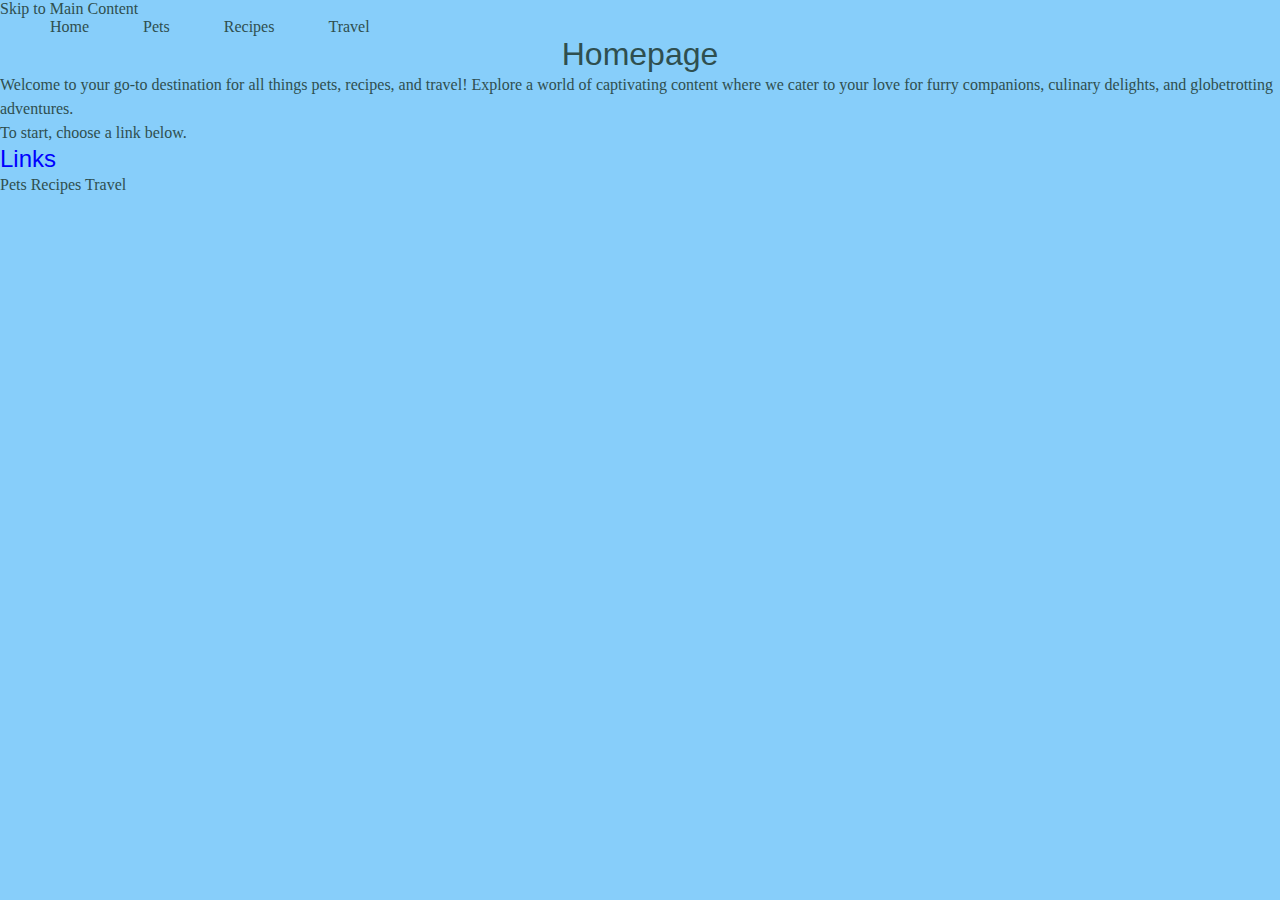
<file: index.html>
<!DOCTYPE html>
<html lang="en">
<head>
    <meta charset="UTF-8">
    <meta name="viewport" content="width=device-width, initial-scale=1.0">
    <link rel="stylesheet" href="css/reset.css">
    <link rel="stylesheet" href="css/style.css">
    <title>Homepage</title>
</head>
<body>
    <header>
        <nav>
            <a href = "">Skip to Main Content</a>
            <ul>
                <li>Home</li>
                <li><a href = "pets.html">Pets</a></li>
                <li><a href = "recipes.html">Recipes</a></li>
                <li><a href = "travel.html">Travel</a></li>
            </ul>
        </nav>
        <h1>Homepage</h1>

    </header>
    <main>
        <div>
            <p>Welcome to  your go-to destination for all things pets, recipes, and travel! Explore a world of captivating content where we cater to your love for furry companions, culinary delights, and globetrotting adventures. </p>
            <p>To start, choose a link below.</p>
        </div>

        <div><h2>Links</h2>
            <p><a href = "pets.html">Pets</a> <a href = "recipes.html">Recipes</a> <a href = "travel.html">Travel</a></p></div>
            
            <!-- Jackie Wolf -->
    </main>
    
</body>
</html>
</file>
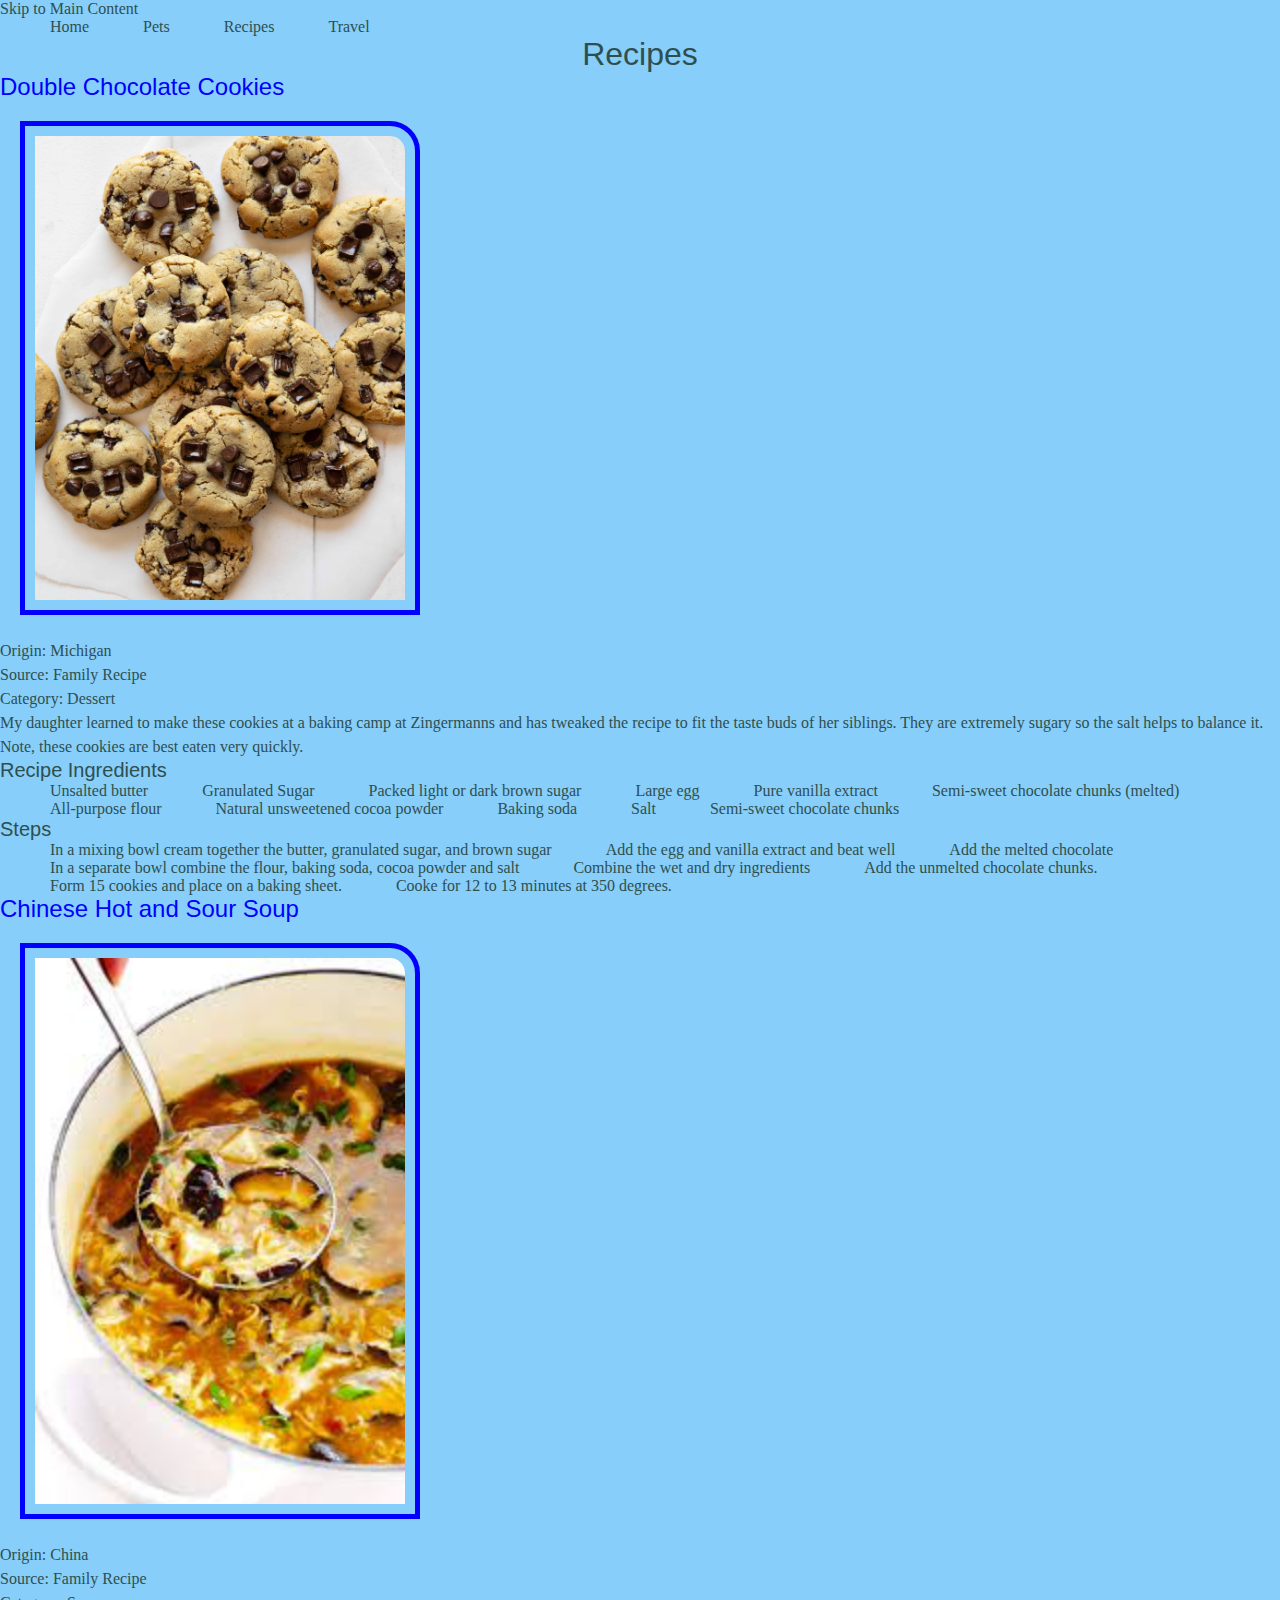
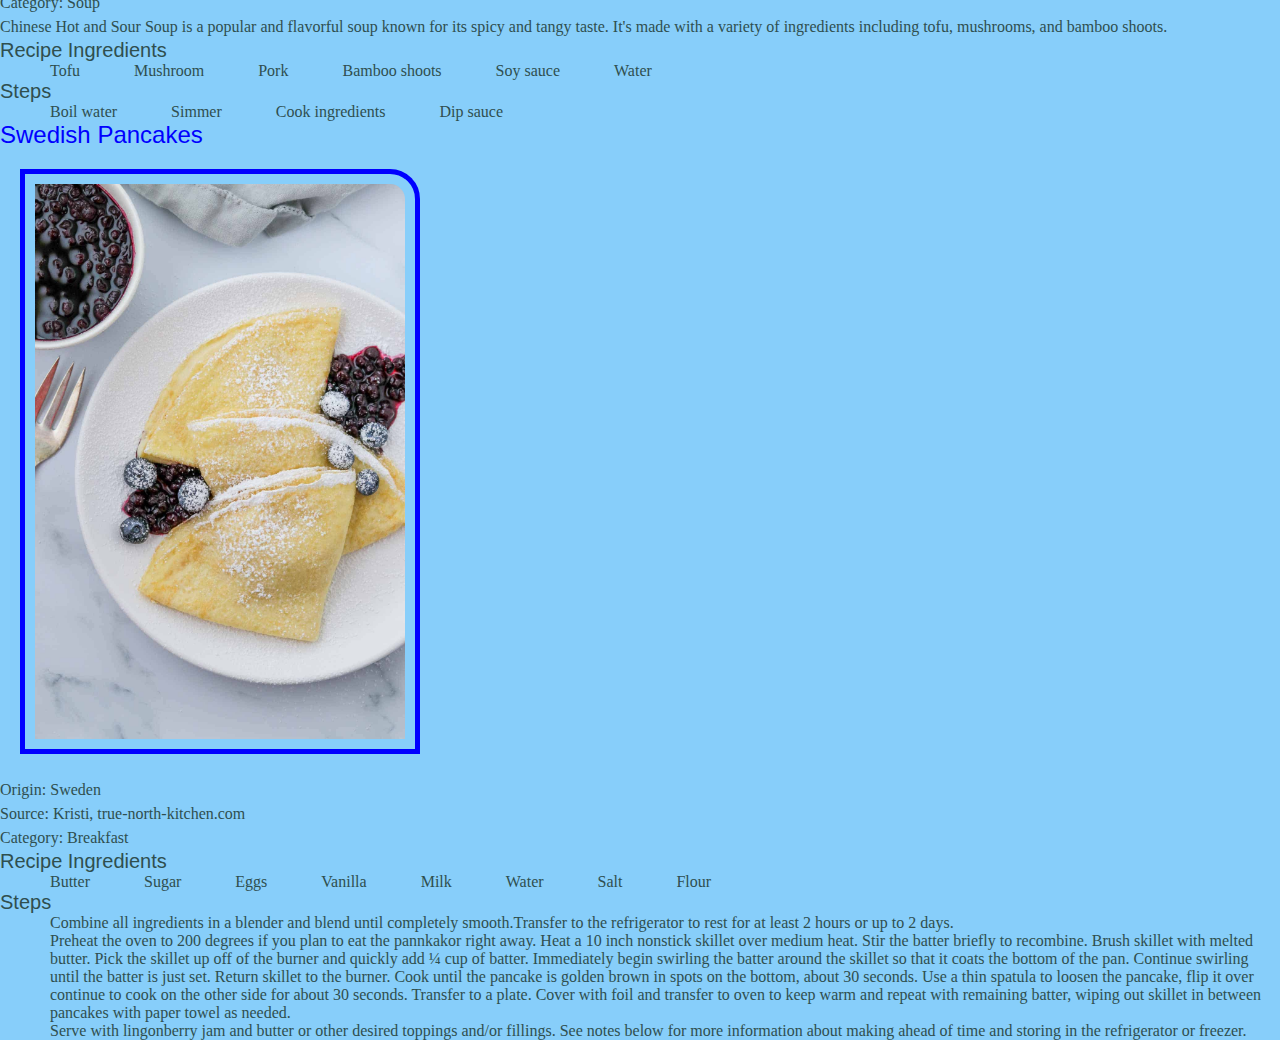
<file: recipes.html>
<!DOCTYPE html>
<html lang="en">
<head>
    <meta charset="UTF-8">
    <meta name="viewport" content="width=device-width, initial-scale=1.0">
    <link rel="stylesheet" href="css/reset.css">
    <link rel="stylesheet" href="css/style.css">
    <title>Recipes</title>
</head>
<body>
    <header>
        <nav>
            <a href = "">Skip to Main Content</a>
            <ul>
                <li><a href = "index.html">Home</a></li>
                <li><a href = "pets.html">Pets</a></li>
                <li>Recipes</li>
                <li><a href = "travel.html">Travel</a></li>
            </ul>
        </nav>

    </header>
    <main>
        <h1>Recipes</h1>
        <div>
            <h2>Double Chocolate Cookies</h2>
            <img src="images/double_chocolate_cookies.jpeg" width = "400" alt="Double Chocolate Cookies">

            <p><strong>Origin</strong>: Michigan</p>
            <p><strong>Source</strong>: Family Recipe</p>
            <p><strong>Category</strong>: Dessert</p> 
            <P>My daughter learned to make these cookies at a baking camp at Zingermanns and has tweaked the recipe to fit the taste buds of her siblings.  They are extremely sugary so the salt helps to balance it.  Note, these cookies are best eaten very quickly.</P>
            <h3>Recipe Ingredients</h3>
            <ul>
                <li>Unsalted butter</li>
                <li>Granulated Sugar </li>
                <li>Packed light or dark brown sugar</li>
                <li>Large egg</li>
                <li>Pure vanilla extract</li>
                <li>Semi-sweet chocolate chunks (melted)</li>
                <li>All-purpose flour</li>
                <li>Natural unsweetened cocoa powder</li>
                <li>Baking soda</li>
                <li>Salt</li>
                <li>Semi-sweet chocolate chunks</li>
            </ul>

            <h3>Steps</h3>
            <ol>
                <li>In a mixing bowl cream together the butter, granulated sugar, and brown sugar</li>
                <li>Add the egg and vanilla extract and beat well</li>
                <li>Add the melted chocolate</li>
                <li>In a separate bowl combine the flour, baking soda, cocoa powder and salt</li>
                <li>Combine the wet and dry ingredients</li>
                <li>Add the unmelted chocolate chunks.</li>
                <li>Form 15 cookies and place on a baking sheet.</li>
                <li>Cooke for 12 to 13 minutes at 350 degrees.</li>
            </ol>
            <!-- Ge Zeng -->
        </div>
        <div>
            <h2>Chinese Hot and Sour Soup</h2>
            <img src="images/ChineseHotandSourSoup.jpg" width = "400" alt="Chinese Hot and Sour Soup">

            <p><strong>Origin</strong>: China</p>
            <p><strong>Source</strong>: Family Recipe</p>
            <p><strong>Category</strong>: Soup</p> 
            <P>Chinese Hot and Sour Soup is a popular and flavorful soup known for its spicy and tangy taste. It's made with a variety of ingredients including tofu, mushrooms, and bamboo shoots.</P>
            <h3>Recipe Ingredients</h3>
            <ul>
                <li>Tofu</li>
                <li>Mushroom</li>
                <li>Pork</li>
                <li>Bamboo shoots</li>
                <li>Soy sauce</li>
                <li>Water</li>
            </ul>

            <h3>Steps</h3>
            <ol>
                <li>Boil water</li>
                <li>Simmer</li>
                <li>Cook ingredients</li>
                <li>Dip sauce</li>
            </ol>
            <!--Guanhua Xue, with personal changes-->
        </div>
        <div>
            <h2>Swedish Pancakes</h2>
            <img src="images/swedish_pancakes_platted.jpeg" width = "400" alt="Swedish pancakes, platted">

            <p><strong>Origin</strong>: Sweden</p>
            <p><strong>Source</strong>: Kristi, true-north-kitchen.com</p>
            <p><strong>Category</strong>: Breakfast</p> 
            <h3>Recipe Ingredients</h3>
            <ul>
                <li>Butter</li>
                <li>Sugar</li>
                <li>Eggs</li>
                <li>Vanilla</li>
                <li>Milk</li>
                <li>Water</li>
                <li>Salt</li>
                <li>Flour</li>
            </ul>

            <h3>Steps</h3>
            <ol>
                <li>Combine all ingredients in a blender and blend until completely smooth.Transfer to the refrigerator to rest for at least 2 hours or up to 2 days.</li>
                <li>Preheat the oven to 200 degrees if you plan to eat the pannkakor right away.  Heat a 10 inch nonstick skillet over medium heat.  Stir the batter briefly to recombine. Brush skillet with melted butter.  Pick the skillet up off of the burner and quickly add ¼ cup of batter. Immediately begin swirling the batter around the skillet so that it coats the bottom of the pan.  Continue swirling until the batter is just set.  Return skillet to the burner. Cook until the pancake is golden brown in spots on the bottom, about 30 seconds. Use a thin spatula to loosen the pancake, flip it over continue to cook on the other side for about 30 seconds.  Transfer to a plate. Cover with foil and transfer to oven to keep warm and repeat with remaining batter, wiping out skillet in between pancakes with paper towel as needed.</li>
                <li>Serve with lingonberry jam and butter or other desired toppings and/or fillings. See notes below for more information about making ahead of time and storing in the refrigerator or freezer.</li>
            </ol>
            <!--Alyssa Sklar, with personal changes-->
        </div>
    </main>
    
</body>
</html>
</file>
<file: css/style.css>
body{
	background-color: lightskyblue;
	color: darkslategrey;
}

h1 {
	font-size: 32px;
	font-family: Verdana, Arial, sans-serif;
	text-align: center;
}

h2 {
	font-size: 24px;
	font-family: Tahoma, Arial, sans-serif;
	color: blue;
}

h3 {
	font-size: 20px;
	font-family: 'Lucida Grande', Arial, sans-serif;
}

p {
	line-height: 150%;
}

img {
	border: 5px solid blue;
	padding: 10px;
	margin: 20px;
	border-radius: 0 30px 0 0;
}

li {
	display: inline-block;
	margin: 0 0 0 50px;
}
</file>
